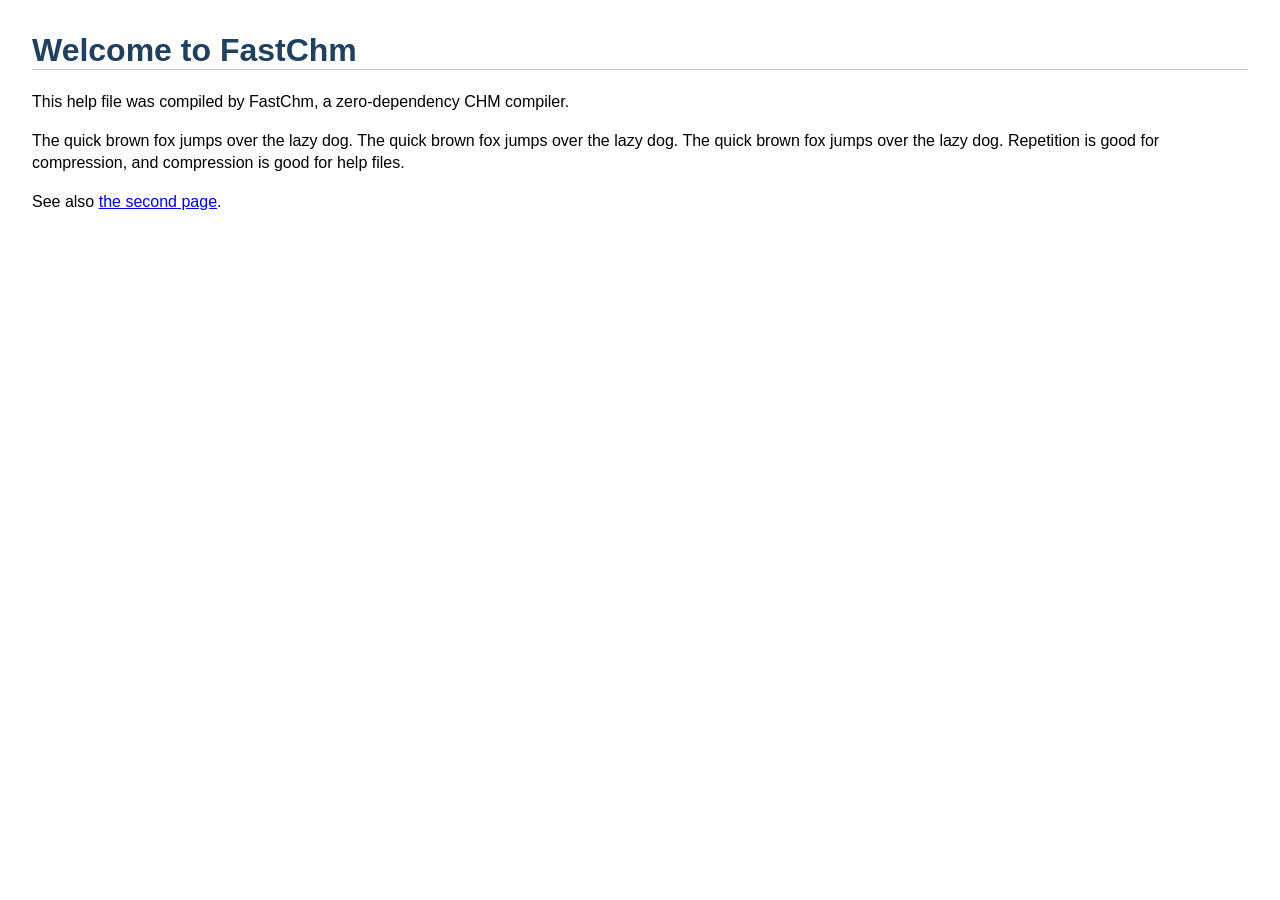
<file: test/sample/index.htm>
<html>
<head>
<title>Welcome to FastChm</title>
<link rel="stylesheet" type="text/css" href="style.css">
</head>
<body>
<h1>Welcome to FastChm</h1>
<p>This help file was compiled by FastChm, a zero-dependency CHM compiler.</p>
<p>The quick brown fox jumps over the lazy dog. The quick brown fox jumps over
the lazy dog. The quick brown fox jumps over the lazy dog. Repetition is good
for compression, and compression is good for help files.</p>
<p>See also <a href="page2.htm">the second page</a>.</p>
</body>
</html>
</file>
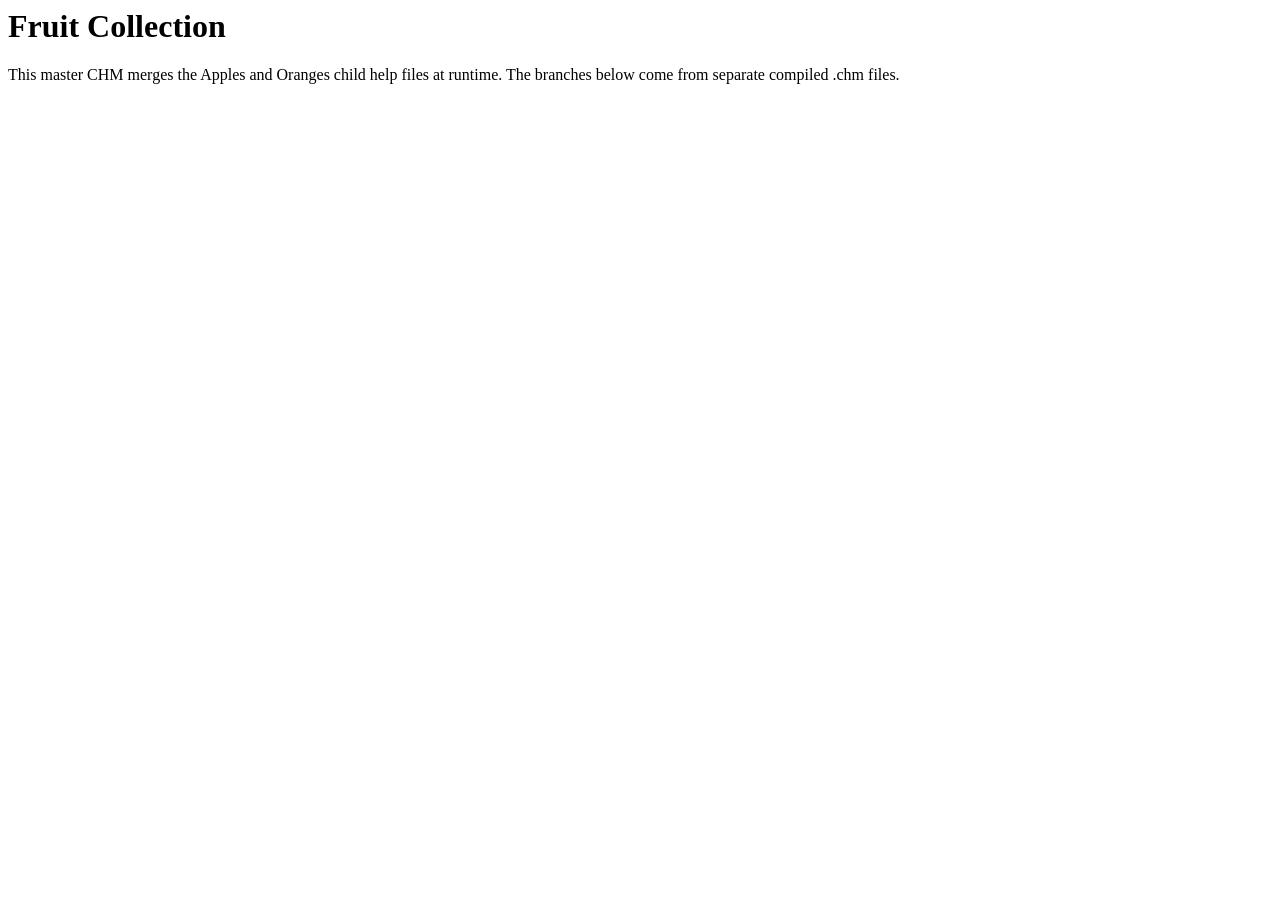
<file: test/collection/welcome.htm>
<html><head><title>Fruit Collection</title></head>
<body><h1>Fruit Collection</h1>
<p>This master CHM merges the Apples and Oranges child help files at runtime.
The branches below come from separate compiled .chm files.</p></body></html>
</file>
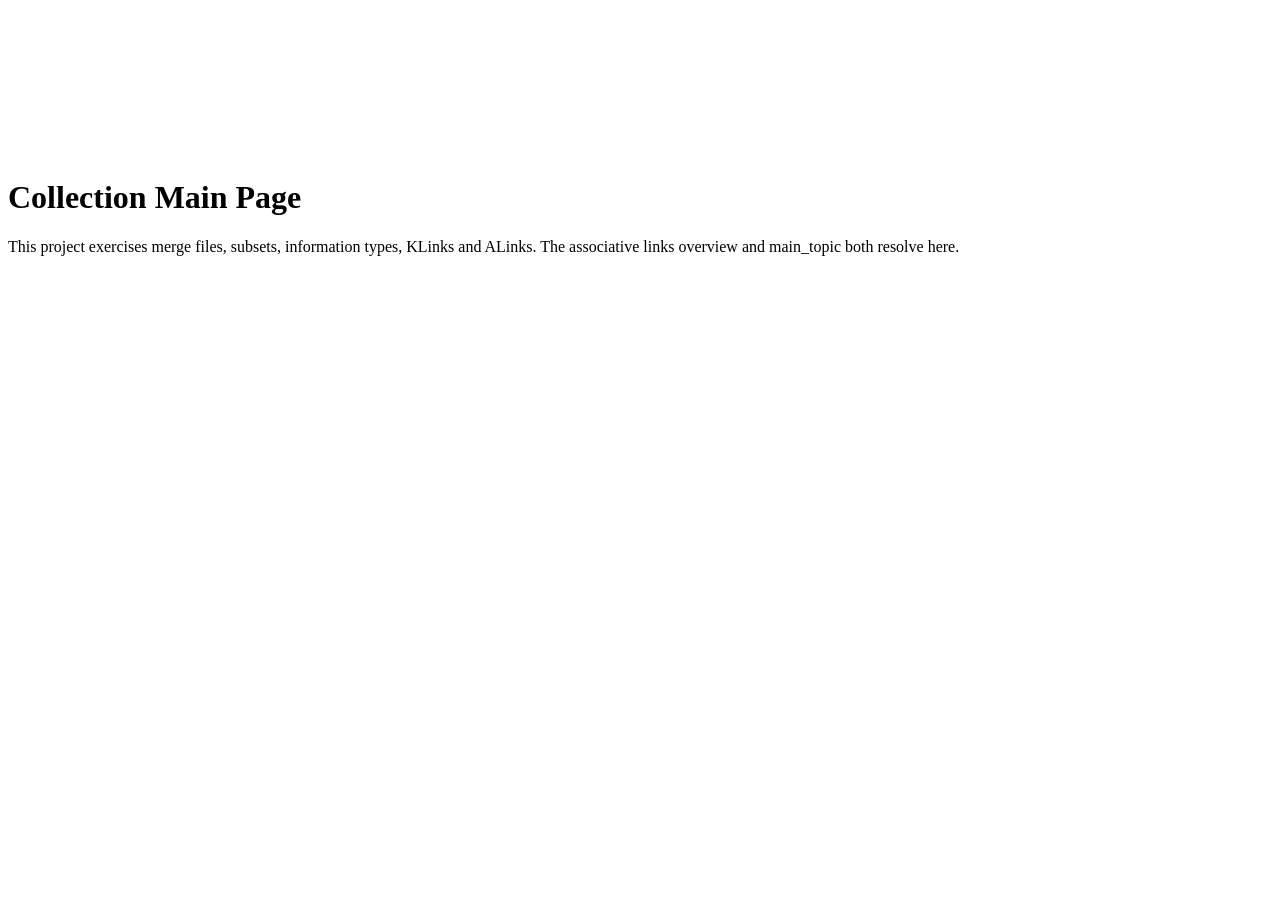
<file: test/feat/main.htm>
<html>
<head><title>Collection Main Page</title></head>
<body>
<OBJECT type="application/x-oleobject" classid="clsid:1e2a7bd0-dab9-11d0-b93a-00c04fc99f9e">
	<param name="ALink Name" value="main_topic">
	<param name="ALink Name" value="overview">
	<param name="Keyword" value="collection">
</OBJECT>
<h1>Collection Main Page</h1>
<p>This project exercises merge files, subsets, information types, KLinks and
ALinks. The associative links overview and main_topic both resolve here.</p>
</body>
</html>
</file>
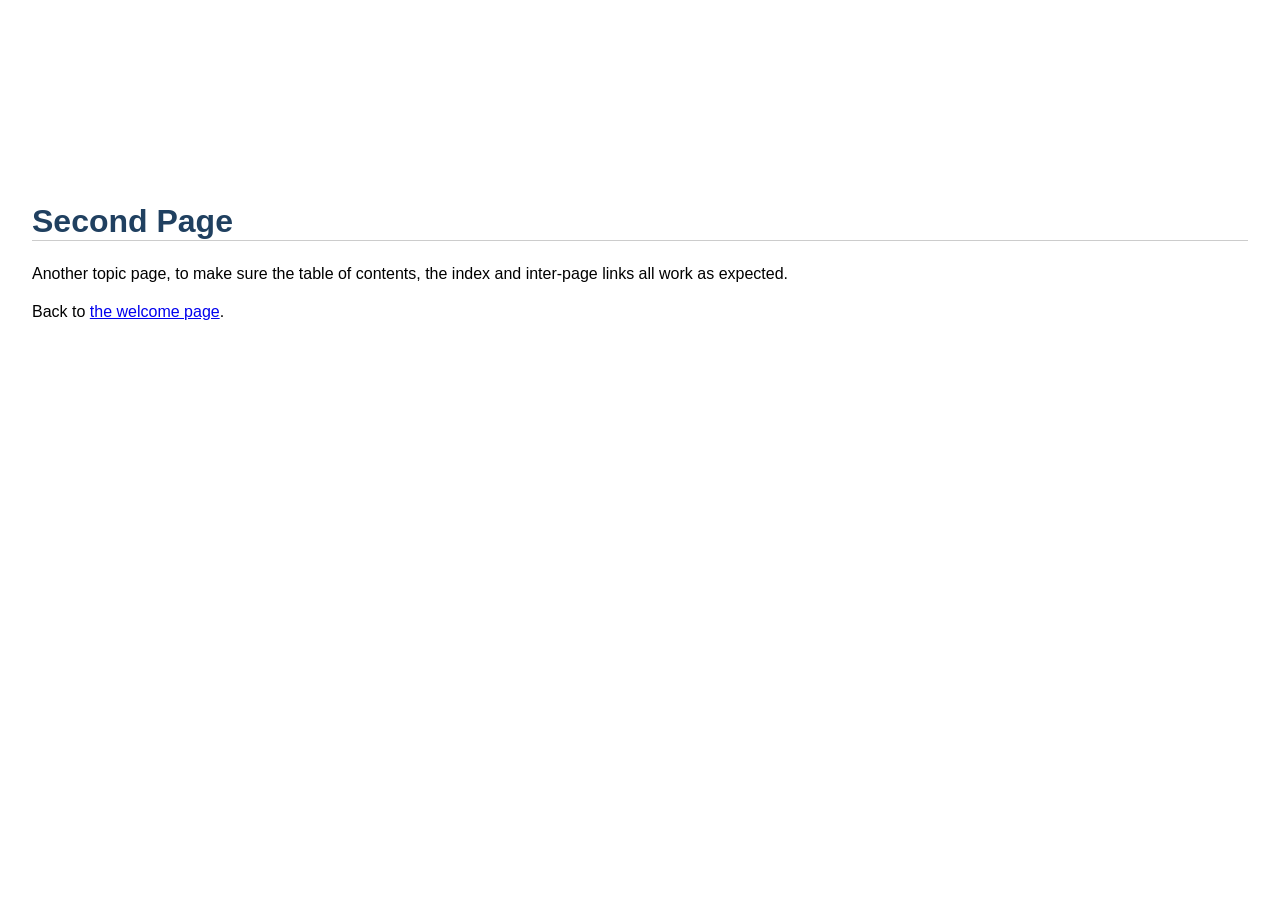
<file: test/sample/page2.htm>
<html>
<head>
<title>Second Page</title>
<link rel="stylesheet" type="text/css" href="style.css">
</head>
<body>
<OBJECT type="application/x-oleobject" classid="clsid:1e2a7bd0-dab9-11d0-b93a-00c04fc99f9e">
	<param name="ALink Name" value="second_topic">
	<param name="Keyword" value="second page">
</OBJECT>
<h1>Second Page</h1>
<p>Another topic page, to make sure the table of contents, the index and
inter-page links all work as expected.</p>
<p>Back to <a href="index.htm">the welcome page</a>.</p>
</body>
</html>
</file>
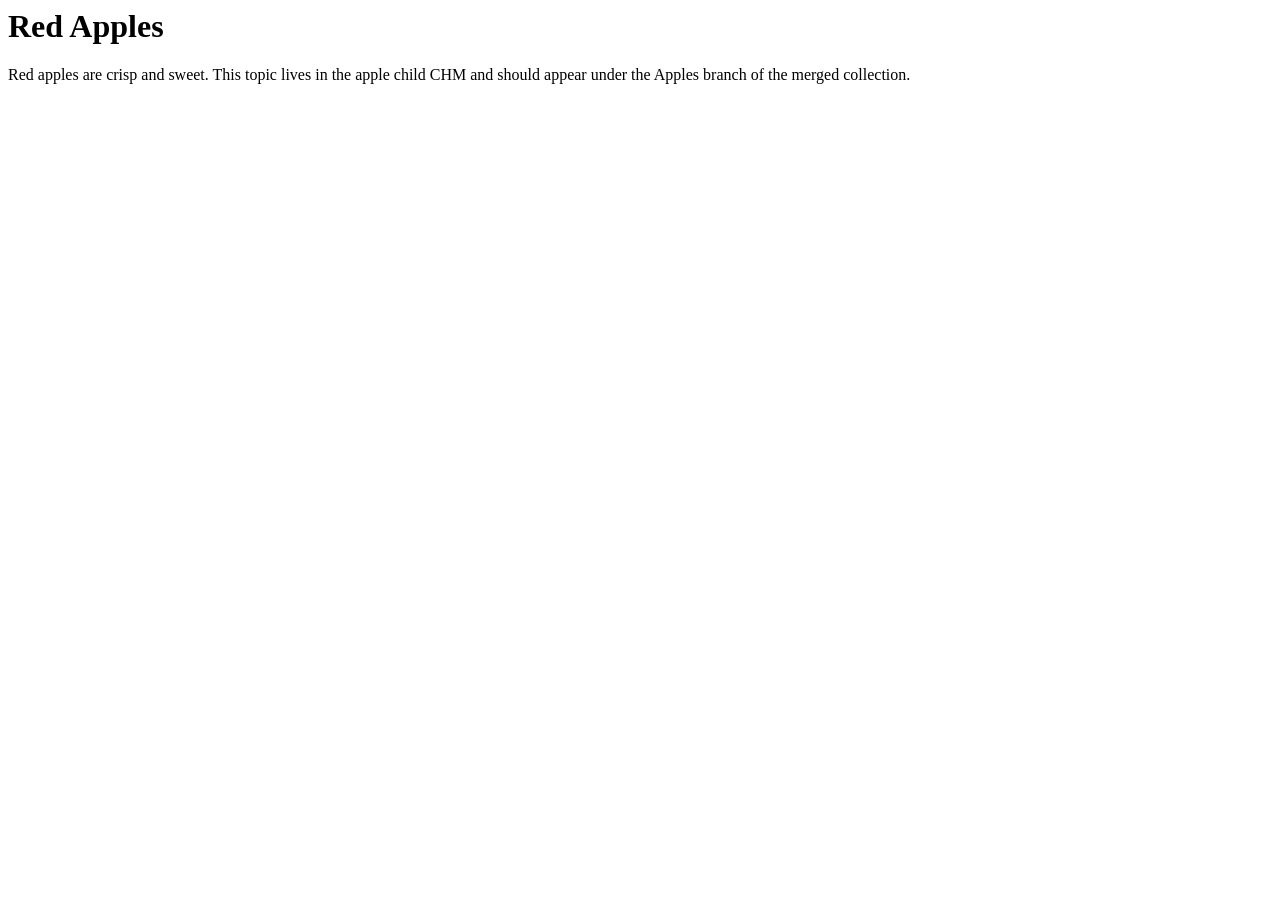
<file: test/collection/apple/apple1.htm>
<html><head><title>Red Apples</title></head>
<body><h1>Red Apples</h1>
<p>Red apples are crisp and sweet. This topic lives in the apple child CHM and
should appear under the Apples branch of the merged collection.</p></body></html>
</file>
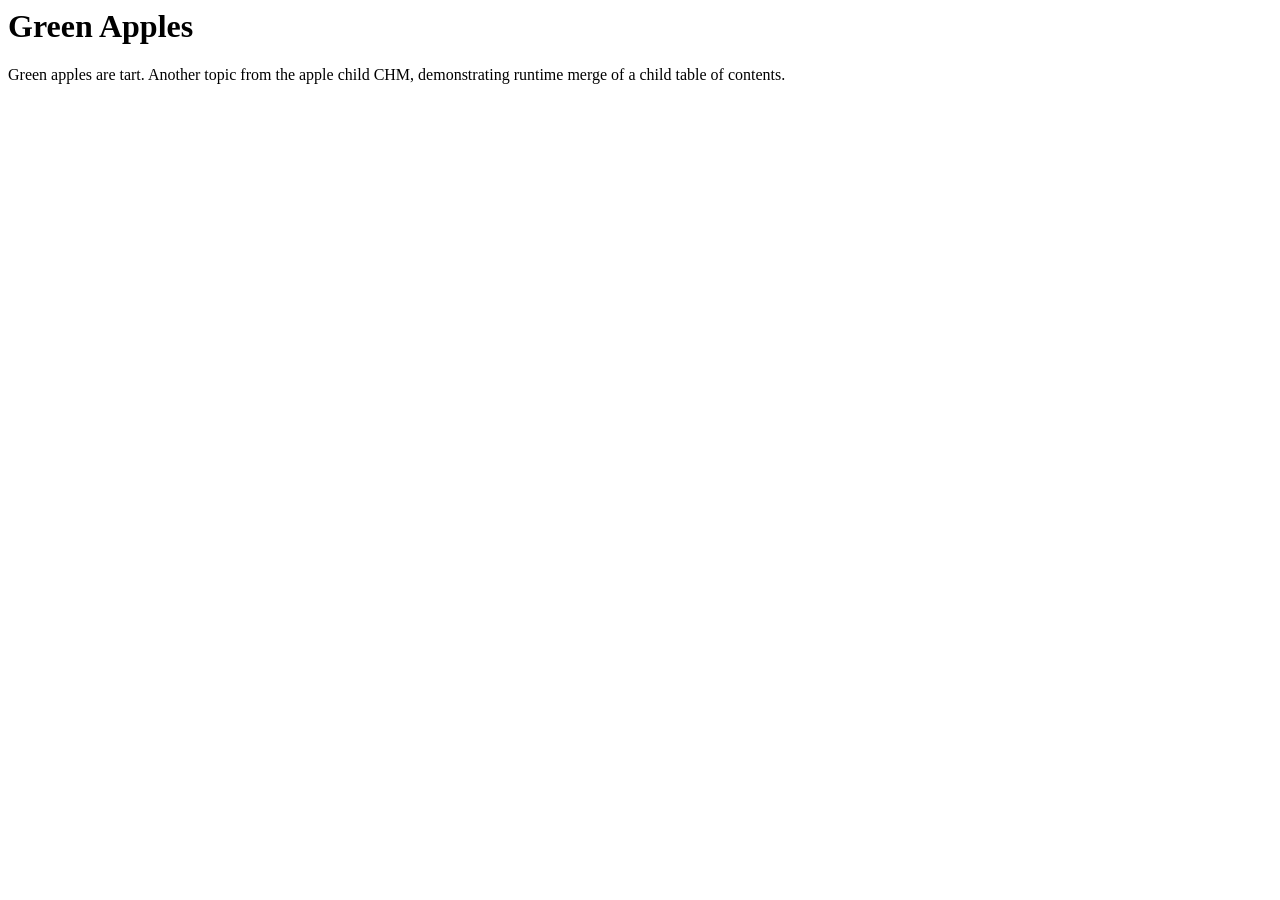
<file: test/collection/apple/apple2.htm>
<html><head><title>Green Apples</title></head>
<body><h1>Green Apples</h1>
<p>Green apples are tart. Another topic from the apple child CHM, demonstrating
runtime merge of a child table of contents.</p></body></html>
</file>
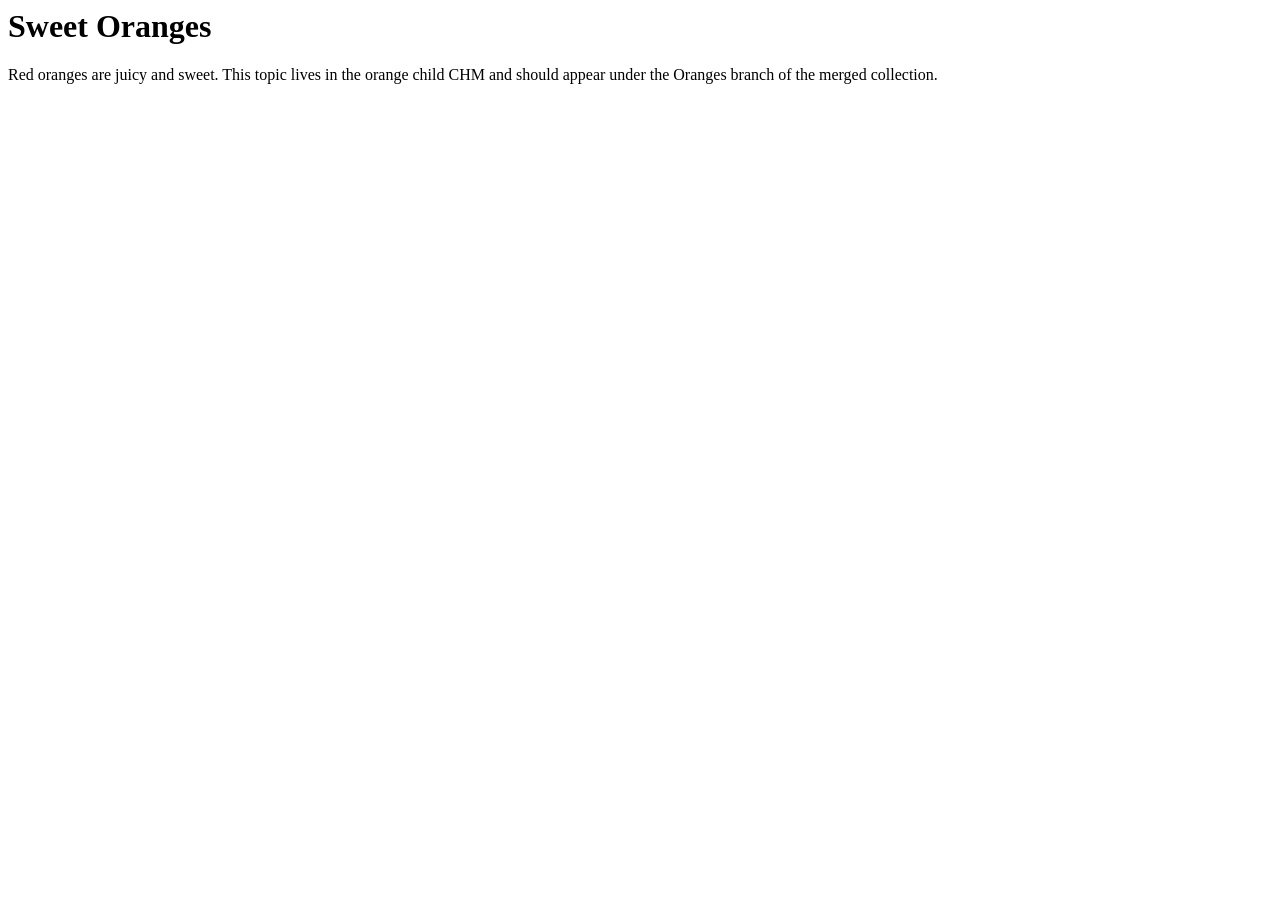
<file: test/collection/orange/orange1.htm>
<html><head><title>Sweet Oranges</title></head>
<body><h1>Sweet Oranges</h1>
<p>Red oranges are juicy and sweet. This topic lives in the orange child CHM and
should appear under the Oranges branch of the merged collection.</p></body></html>
</file>
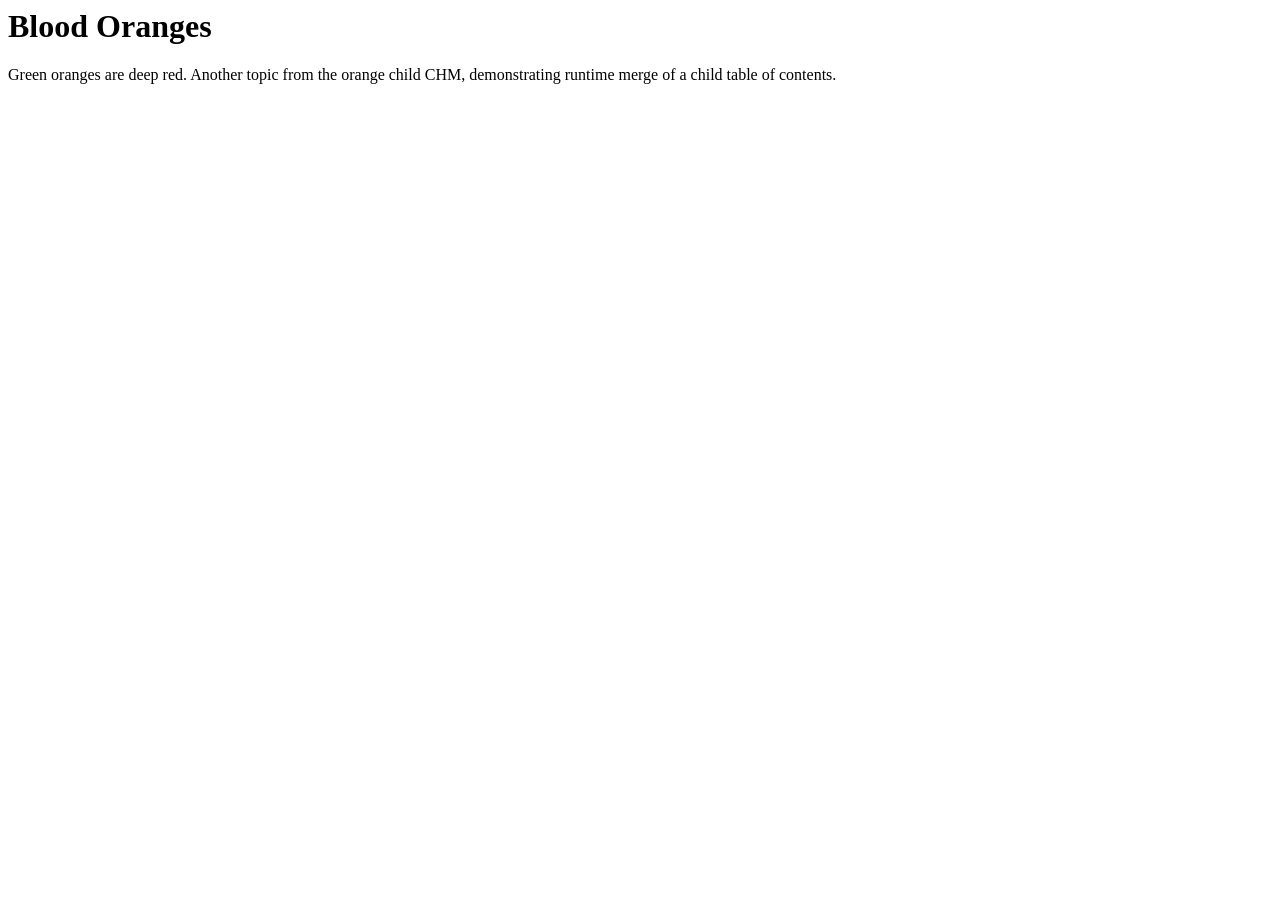
<file: test/collection/orange/orange2.htm>
<html><head><title>Blood Oranges</title></head>
<body><h1>Blood Oranges</h1>
<p>Green oranges are deep red. Another topic from the orange child CHM, demonstrating
runtime merge of a child table of contents.</p></body></html>
</file>
<file: test/sample/style.css>
body { font-family: Segoe UI, sans-serif; margin: 2em; }
h1 { color: #204060; border-bottom: 1px solid #ccc; }
p { line-height: 1.4; }
</file>
